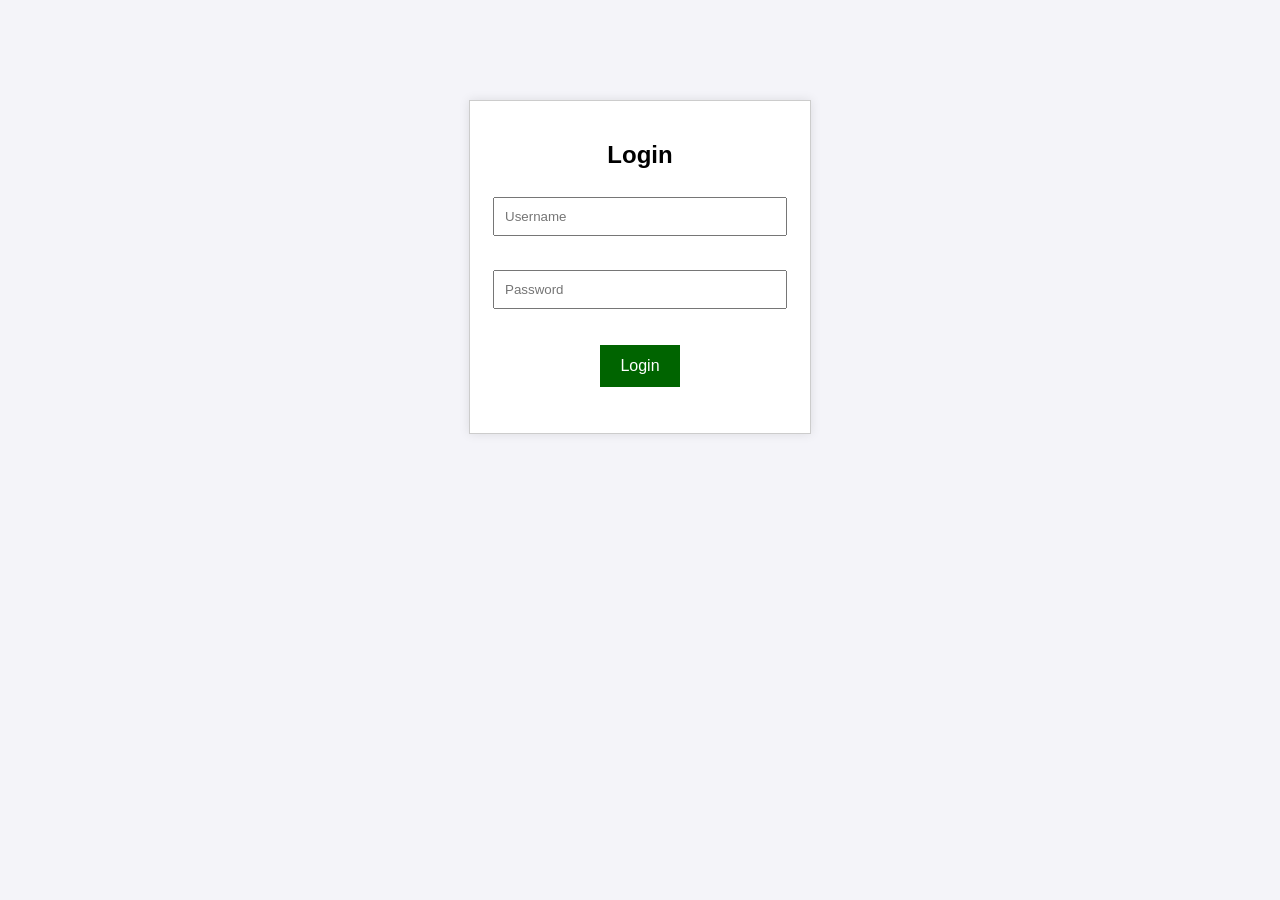
<file: index.html>
<!DOCTYPE html>
<html lang="en">
<head>
  <meta charset="UTF-8">
  <meta name="viewport" content="width=device-width, initial-scale=1.0">
  <title>Login - Waste Management</title>
  <link rel="stylesheet" href="style.css">
</head>
<body>
  <div class="login-box">
    <h2>Login</h2>
    <form onsubmit="return validateLogin()">
      <input type="text" id="username" placeholder="Username" required><br><br>
      <input type="password" id="password" placeholder="Password" required><br><br>
      <button type="submit">Login</button>
    </form>
    <p id="error-msg" style="color:red;"></p>
  </div>

  <script src="script.js"></script>
</body>
</html>
</file>
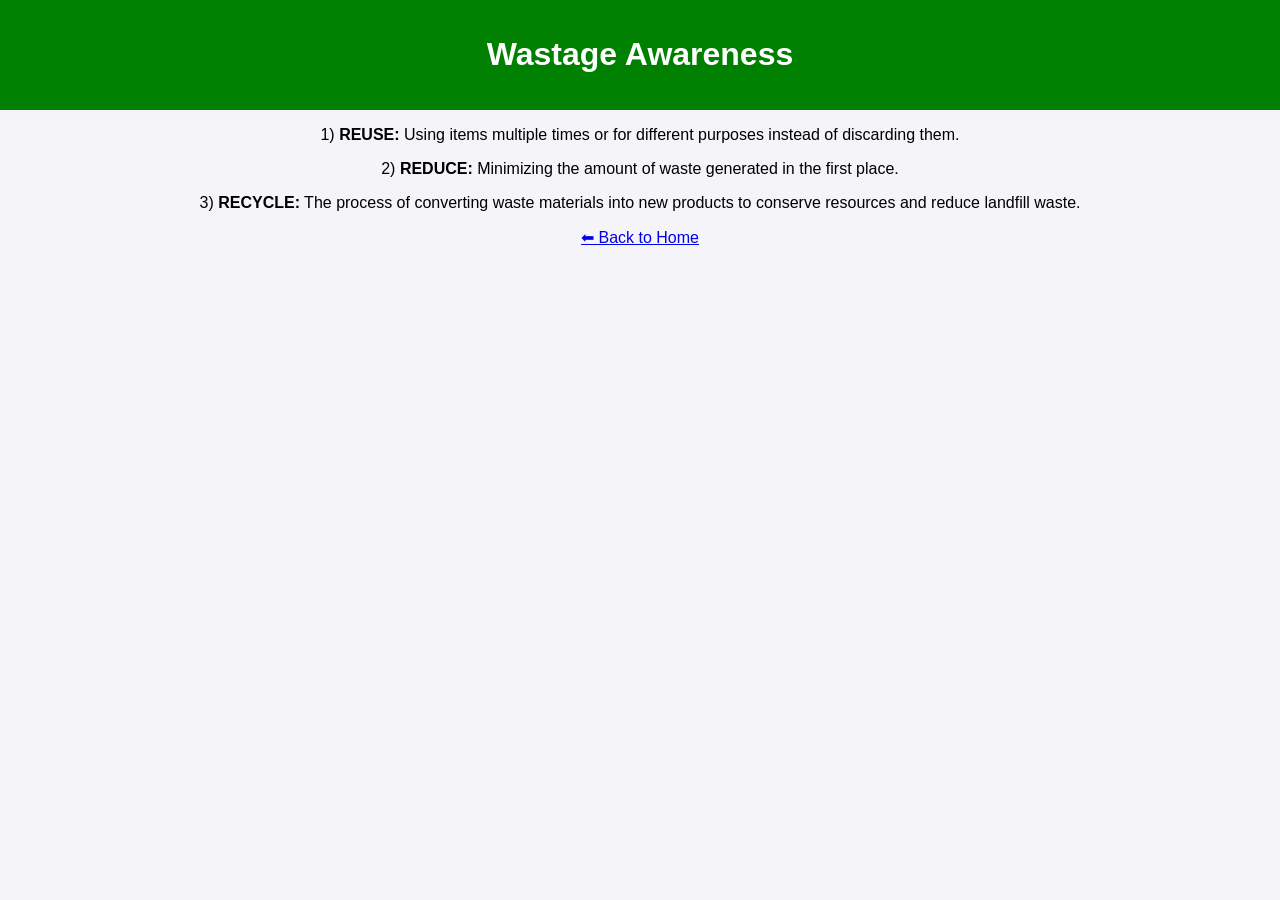
<file: awareness.html>
<!DOCTYPE html>
<html lang="en">
<head>
  <meta charset="UTF-8">
  <meta name="viewport" content="width=device-width, initial-scale=1.0">
  <title>Wastage Awareness</title>
  <link rel="stylesheet" href="style.css">
</head>
<body>
  <header>
    <h1>Wastage Awareness</h1>
  </header>
  <main>
    <p>1) <b>REUSE:</b> Using items multiple times or for different purposes instead of discarding them.</p>
    <p>2) <b>REDUCE:</b> Minimizing the amount of waste generated in the first place.</p>
    <p>3) <b>RECYCLE:</b> The process of converting waste materials into new products to conserve resources and reduce landfill waste.</p>
    <a href="index.html">⬅ Back to Home</a>
  </main>
</body>
</html>
</file>
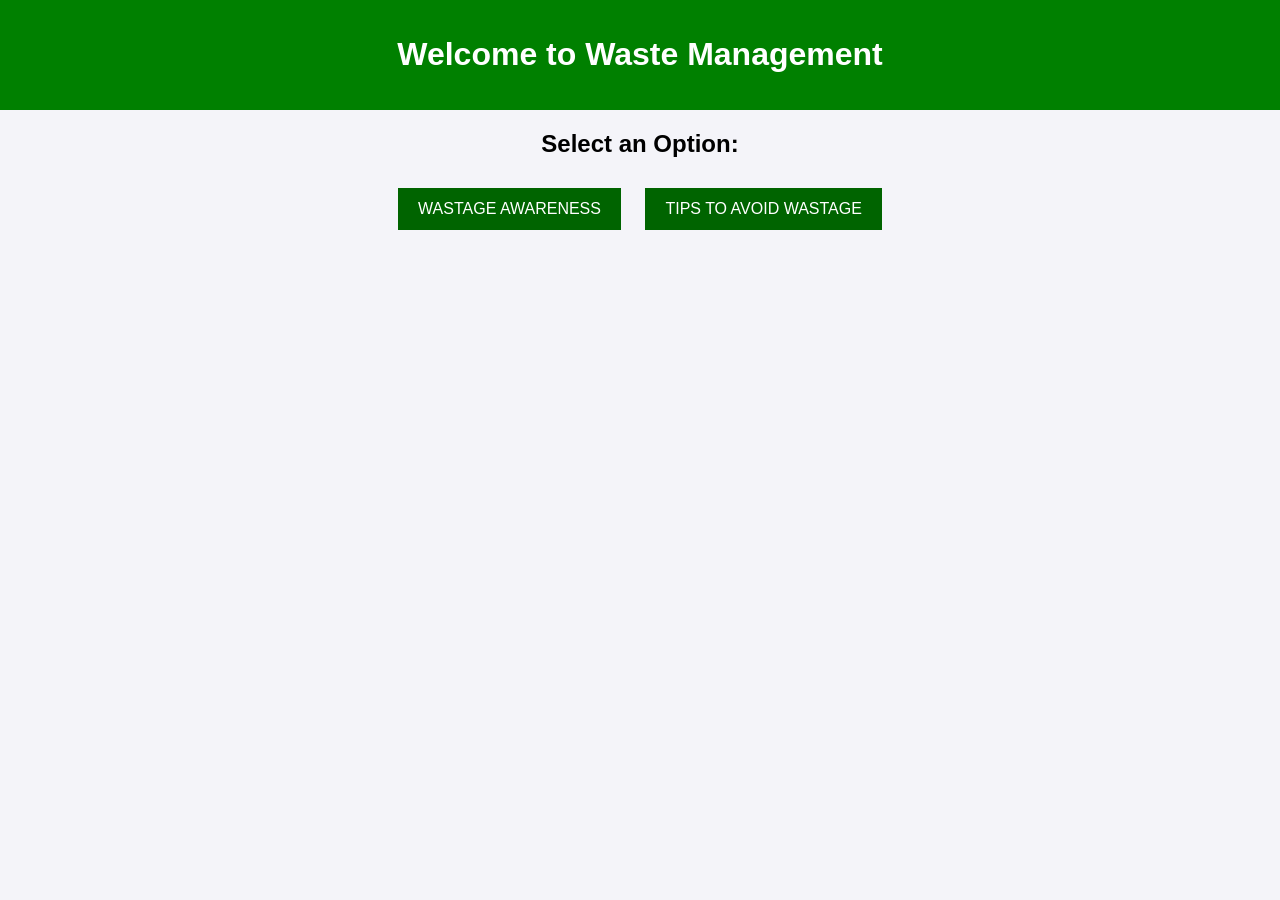
<file: home.html>
<!DOCTYPE html>
<html lang="en">
<head>
  <meta charset="UTF-8">
  <meta name="viewport" content="width=device-width, initial-scale=1.0">
  <title>Waste Management - Home</title>
  <link rel="stylesheet" href="style.css">
</head>
<body>
  <header>
    <h1>Welcome to Waste Management</h1>
  </header>

  <main>
    <h2>Select an Option:</h2>
    <a href="awareness.html"><button>WASTAGE AWARENESS</button></a>
    <a href="tips.html"><button>TIPS TO AVOID WASTAGE</button></a>
  </main>
</body>
</html>
</file>
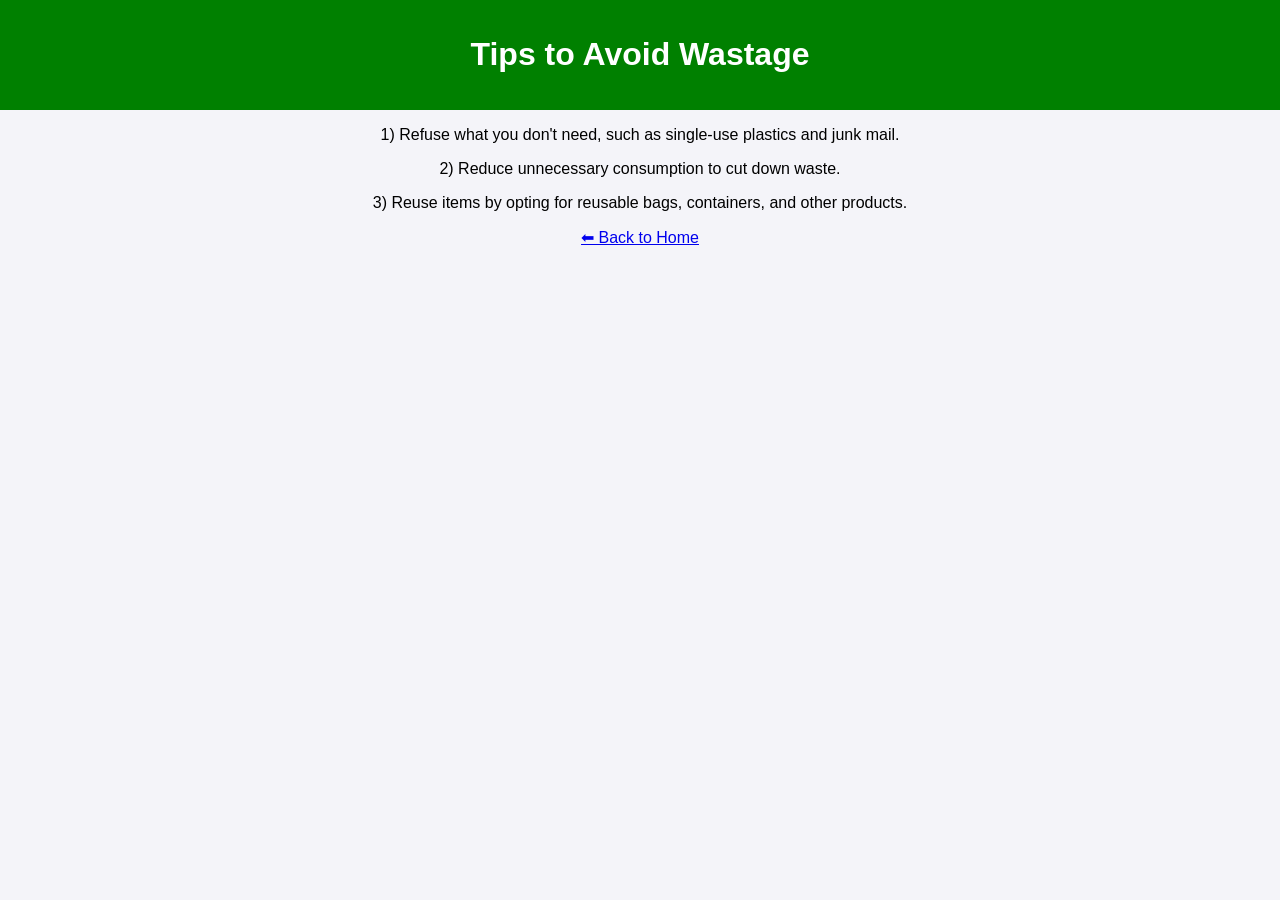
<file: tips.html>
<!DOCTYPE html>
<html lang="en">
<head>
  <meta charset="UTF-8">
  <meta name="viewport" content="width=device-width, initial-scale=1.0">
  <title>Tips to Avoid Wastage</title>
  <link rel="stylesheet" href="style.css">
</head>
<body>
  <header>
    <h1>Tips to Avoid Wastage</h1>
  </header>
  <main>
    <p>1) Refuse what you don't need, such as single-use plastics and junk mail.</p>
    <p>2) Reduce unnecessary consumption to cut down waste.</p>
    <p>3) Reuse items by opting for reusable bags, containers, and other products.</p>
    <a href="index.html">⬅ Back to Home</a>
  </main>
</body>
</html>
</file>
<file: style.css>
body {
  font-family: Arial, sans-serif;
  margin: 0;
  padding: 0;
  text-align: center;
  background: #f4f4f9;
}
header {
  background: green;
  color: white;
  padding: 15px;
}
button {
  margin: 10px;
  padding: 12px 20px;
  background: darkgreen;
  color: white;
  border: none;
  cursor: pointer;
  font-size: 16px;
}
button:hover {
  background: limegreen;
}
.login-box {
  width: 300px;
  margin: 100px auto;
  padding: 20px;
  border: 1px solid #ccc;
  background: #fff;
  box-shadow: 0px 0px 10px rgba(0,0,0,0.1);
}
.login-box input {
  width: 90%;
  padding: 10px;
  margin: 8px 0;
}
</file>
